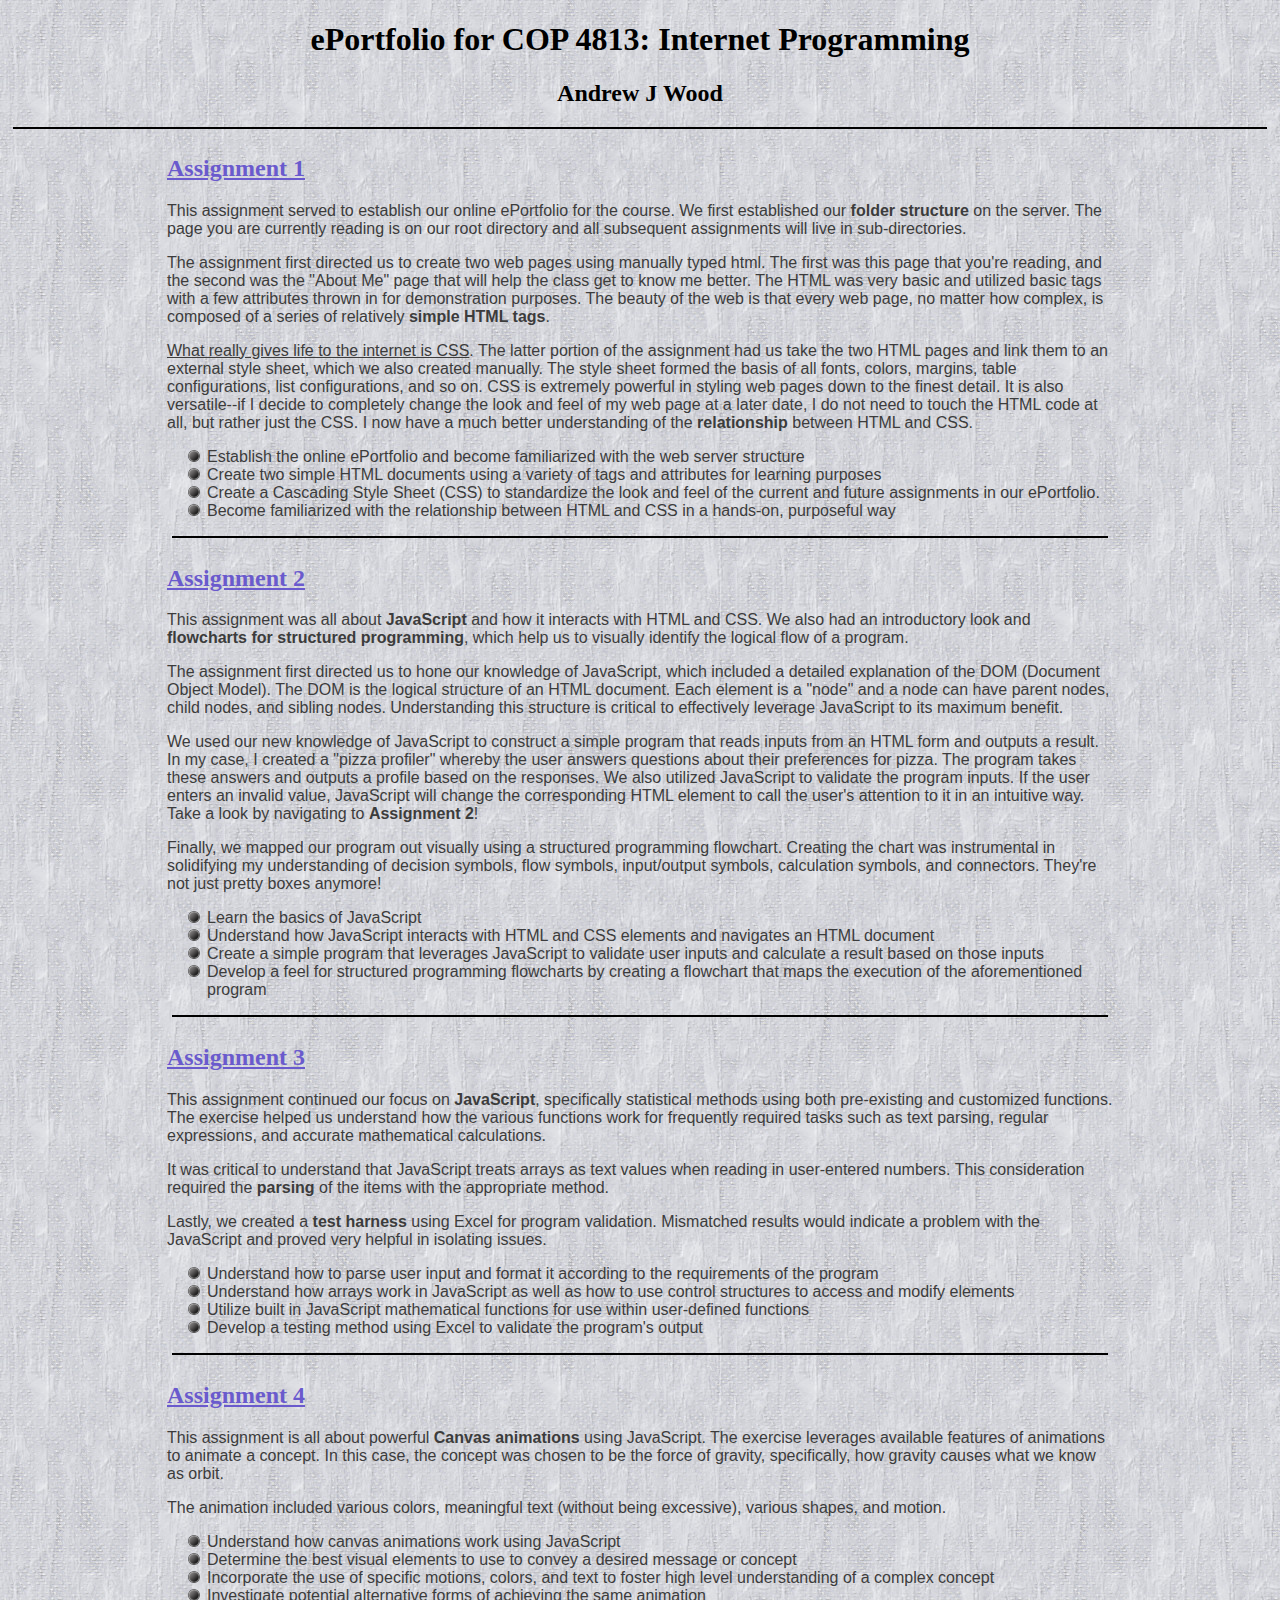
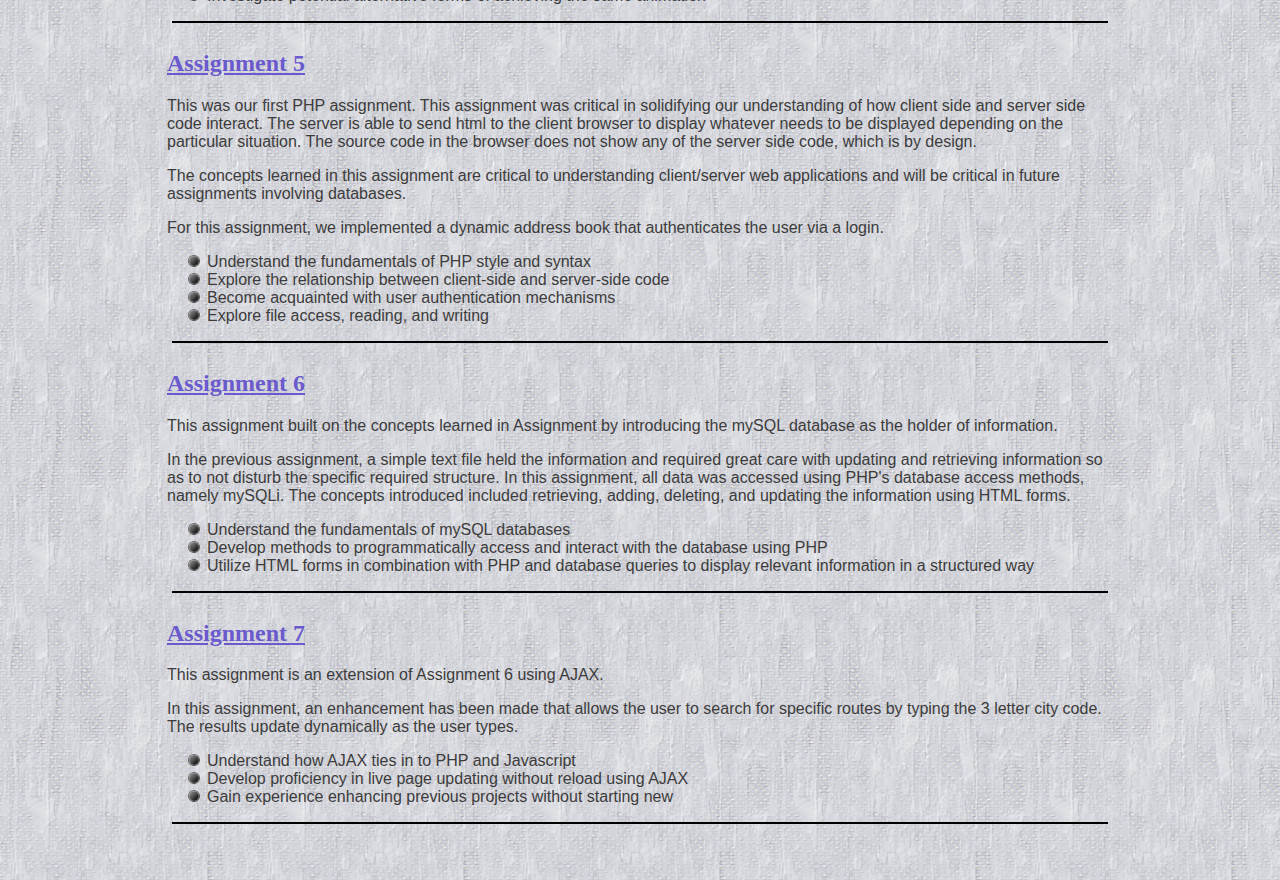
<file: index.html>
<!---
Andrew Wood's ePortfolio
COP4813 - Summer 2018
index.html
--->
<!DOCTYPE html PUBLIC "-//W3C//DTD XHTML 1.0 Transitional//EN"
"http://www.w3.org/TR/xhtml1/DTD/xhtml1-transitional.dtd">

<html xmlns="http://www.w3.org/1999/xhtml">
	<head>
		<title>COP 4813: Internet Programming</title>
		<meta name="viewport" content="width=device-width, initial-scale=1.0" /> 
		<meta charset="UTF-8" />
		<link rel="stylesheet" type="text/css" href="./style.css">
	</head>	

	<body>
		<h1 style="text-align:center">ePortfolio for COP 4813: Internet Programming</h1>
		<h2 style="text-align:center">Andrew J Wood</h2>
		<hr />
		<!-- Begin the table structure -->
		<!-- Each assignment entry lives in a 1x1 table entry -->
		<table style="margin:auto; width:75%; border: none">
			<tr>
				<td>
					<h2><a href="./assign1/index.html">Assignment 1</a></h2>
					<p>This assignment served to establish our online ePortfolio for the course.  
						We first established our <strong>folder structure</strong> on the server.  The page you are currently reading
						is on our root directory and all subsequent assignments will live in sub-directories.</p>
					<p>The assignment first directed us to create two web pages using manually typed html.  The first
					   was this page that you're reading, and the second was the "About Me" page that will help the class
					   get to know me better.  The HTML was very basic and utilized basic tags with a few attributes
					   thrown in for demonstration purposes.  The beauty of the web is that every web page, no matter how complex,
					   is composed of a series of relatively <strong>simple HTML tags</strong>.</p>
	 				<p><u>What really gives life to the internet is CSS</u>.  The latter portion of the assignment had us take the
	 				   two HTML pages and link them to an external style sheet, which we also created manually.  The style sheet formed the basis of all fonts,
	 				   colors, margins, table configurations, list configurations, and so on.  CSS is extremely powerful in styling
	 				   web pages down to the finest detail.  It is also versatile--if I decide to completely change the look
	 				   and feel of my web page at a later date, I do not need to touch the HTML code at all, but rather just the CSS.
	 				   I now have a much better understanding of the <strong>relationship</strong> between HTML and CSS.</p>
					<ul>
						<li>Establish the online ePortfolio and become familiarized with the web server structure</li>
						<li>Create two simple HTML documents using a variety of tags and attributes for learning purposes</li>
						<li>Create a Cascading Style Sheet (CSS) to standardize the look and feel of the current and future assignments in our ePortfolio. </li>
						<li>Become familiarized with the relationship between HTML and CSS in a hands-on, purposeful way</li>
					</ul>
					<hr/> <!-- Horizontal marker for next entry -->	
				</td>
			<tr>
			<tr>
				<td>
					<h2><a href="./assign2/index.html">Assignment 2</a></h2>
					<p>This assignment was all about <strong>JavaScript</strong> and how it interacts with HTML and CSS.  We also had an introductory look and <strong>flowcharts
						for structured programming</strong>, which help us to visually identify the logical flow of a program.</p>
					<p>The assignment first directed us to hone our knowledge of JavaScript, which included a detailed explanation of the DOM (Document Object Model).  The DOM is the 
						logical structure of an HTML document.  Each element is a "node" and a node can have parent nodes, child nodes, and sibling nodes.  Understanding this
						structure is critical to effectively leverage JavaScript to its maximum benefit.</p>
					<p>We used our new knowledge of JavaScript to construct a simple program that reads inputs from an HTML form and outputs a result.  In my case, I created a "pizza profiler"
					   whereby the user answers questions about their preferences for pizza.  The program takes these answers and outputs a profile based on the responses.  We also utilized JavaScript
					   to validate the program inputs. If the user enters an invalid value, JavaScript will change the corresponding HTML element to call the user's attention to it in an intuitive way.
					     Take a look by navigating to <strong>Assignment 2</strong>!</p>
					<p>Finally, we mapped our program out visually using a structured programming flowchart.  Creating the chart was instrumental in solidifying my understanding of
						decision symbols, flow symbols, input/output symbols, calculation symbols, and connectors.  They're not just pretty boxes anymore!</p>
					<ul>
						<li>Learn the basics of JavaScript</li>
						<li>Understand how JavaScript interacts with HTML and CSS elements and navigates an HTML document</li>
						<li>Create a simple program that leverages JavaScript to validate user inputs and calculate a result based on those inputs</li>
						<li>Develop a feel for structured programming flowcharts by creating a flowchart that maps the execution of the aforementioned program</li>
					</ul>
					<hr/> <!-- Horizontal marker for next entry -->			
				</td>
			</tr>
			<tr>
				<td>
					<h2><a href="./assign3/index.html">Assignment 3</a></h2>
					<p>This assignment continued our focus on <strong>JavaScript</strong>, specifically statistical methods using
					both pre-existing and customized functions.  The exercise helped us understand how the various functions work
					for frequently required tasks such as text parsing, regular expressions, and accurate mathematical calculations.</p>
					<p>It was critical to understand that JavaScript treats arrays as text values when reading in user-entered numbers.  This
					consideration required the <strong>parsing</strong> of the items with the appropriate method.</p>
					<p>Lastly, we created a <strong>test harness</strong> using Excel for program validation.  Mismatched results would indicate a
					 problem with the JavaScript and proved very helpful in isolating issues.</p>
					<ul>
						<li>Understand how to parse user input and format it according to the requirements of the program</li>
						<li>Understand how arrays work in JavaScript as well as how to use control structures to access and modify elements</li>
						<li>Utilize built in JavaScript mathematical functions for use within user-defined functions</li>
						<li>Develop a testing method using Excel to validate the program's output</li>
					</ul>
					<hr />
				</td>
			</tr>
			<tr>
				<td>
					<h2><a href="./assign4/index.html">Assignment 4</a></h2>
					<p>This assignment is all about powerful <strong>Canvas animations</strong> using JavaScript.  The exercise leverages available features of animations
					to animate a concept.  In this case, the concept was chosen to be the force of gravity, specifically, how gravity
					causes what we know as orbit.</p>
					<p>The animation included various colors, meaningful text (without being excessive), various shapes, and motion.</p>
					<ul>
						<li>Understand how canvas animations work using JavaScript</li>
						<li>Determine the best visual elements to use to convey a desired message or concept</li>
						<li>Incorporate the use of specific motions, colors, and text to foster high level understanding of a complex concept</li>
						<li>Investigate potential alternative forms of achieving the same animation</li>
					</ul>
					<hr />
				</td>
			</tr>
                        <tr>
				<td>
					<h2><a href="./assign5/index.php">Assignment 5</a></h2>
					<p>This was our first PHP assignment.  This assignment was critical in solidifying our understanding of how
                                        client side and server side code interact.  The server is able to send html to the client browser to display whatever
                                        needs to be displayed depending on the particular situation.  The source code in the browser does not show any of the
                                        server side code, which is by design.</p>
					<p>The concepts learned in this assignment are critical to understanding client/server web applications and will be critical
                                        in future assignments involving databases.</p>
                                        <p>For this assignment, we implemented a dynamic address book that authenticates the user via a login.
					<ul>
						<li>Understand the fundamentals of PHP style and syntax</li>
                                                <li>Explore the relationship between client-side and server-side code</li>
                                                <li>Become acquainted with user authentication mechanisms</li>
                                                <li>Explore file access, reading, and writing</li>
					</ul>
					<hr />
				</td>
			</tr>
                        <tr>
				<td>
					<h2><a href="./assign6/index.php">Assignment 6</a></h2>
					<p>This assignment built on the concepts learned in Assignment by introducing the mySQL database as
                                        the holder of information.</p>
                                        <p>In the previous assignment, a simple text file held the information and required
                                        great care with updating and retrieving information so as to not disturb the specific required structure.
                                        In this assignment, all data was accessed using PHP's database access methods, namely mySQLi.  The concepts
                                        introduced included retrieving, adding, deleting, and updating the information using HTML forms.</p>
					<ul>
						<li>Understand the fundamentals of mySQL databases</li>
                                                <li>Develop  methods to programmatically access and interact with the database using PHP</li>
                                                <li>Utilize HTML forms in combination with PHP and database queries to display relevant information in a
                                                structured way</li>
					</ul>
					<hr />
				</td>
			</tr>
                        <tr>
				<td>
					<h2><a href="./assign7/index.php">Assignment 7</a></h2>
					<p>This assignment is an extension of Assignment 6 using AJAX.</p>
                                        <p>In this assignment, an enhancement has been made that allows the user to search for specific routes
                                        by typing the 3 letter city code.  The results update dynamically as the user types.</p>
					<ul>
						<li>Understand how AJAX ties in to PHP and Javascript</li>
                                                <li>Develop proficiency in live page updating without reload using AJAX</li>
                                                <li>Gain experience enhancing previous projects without starting new</li>
					</ul>
					<hr />
				</td>
			</tr>
                            
		</table>	
	</body>
</html>
</file>
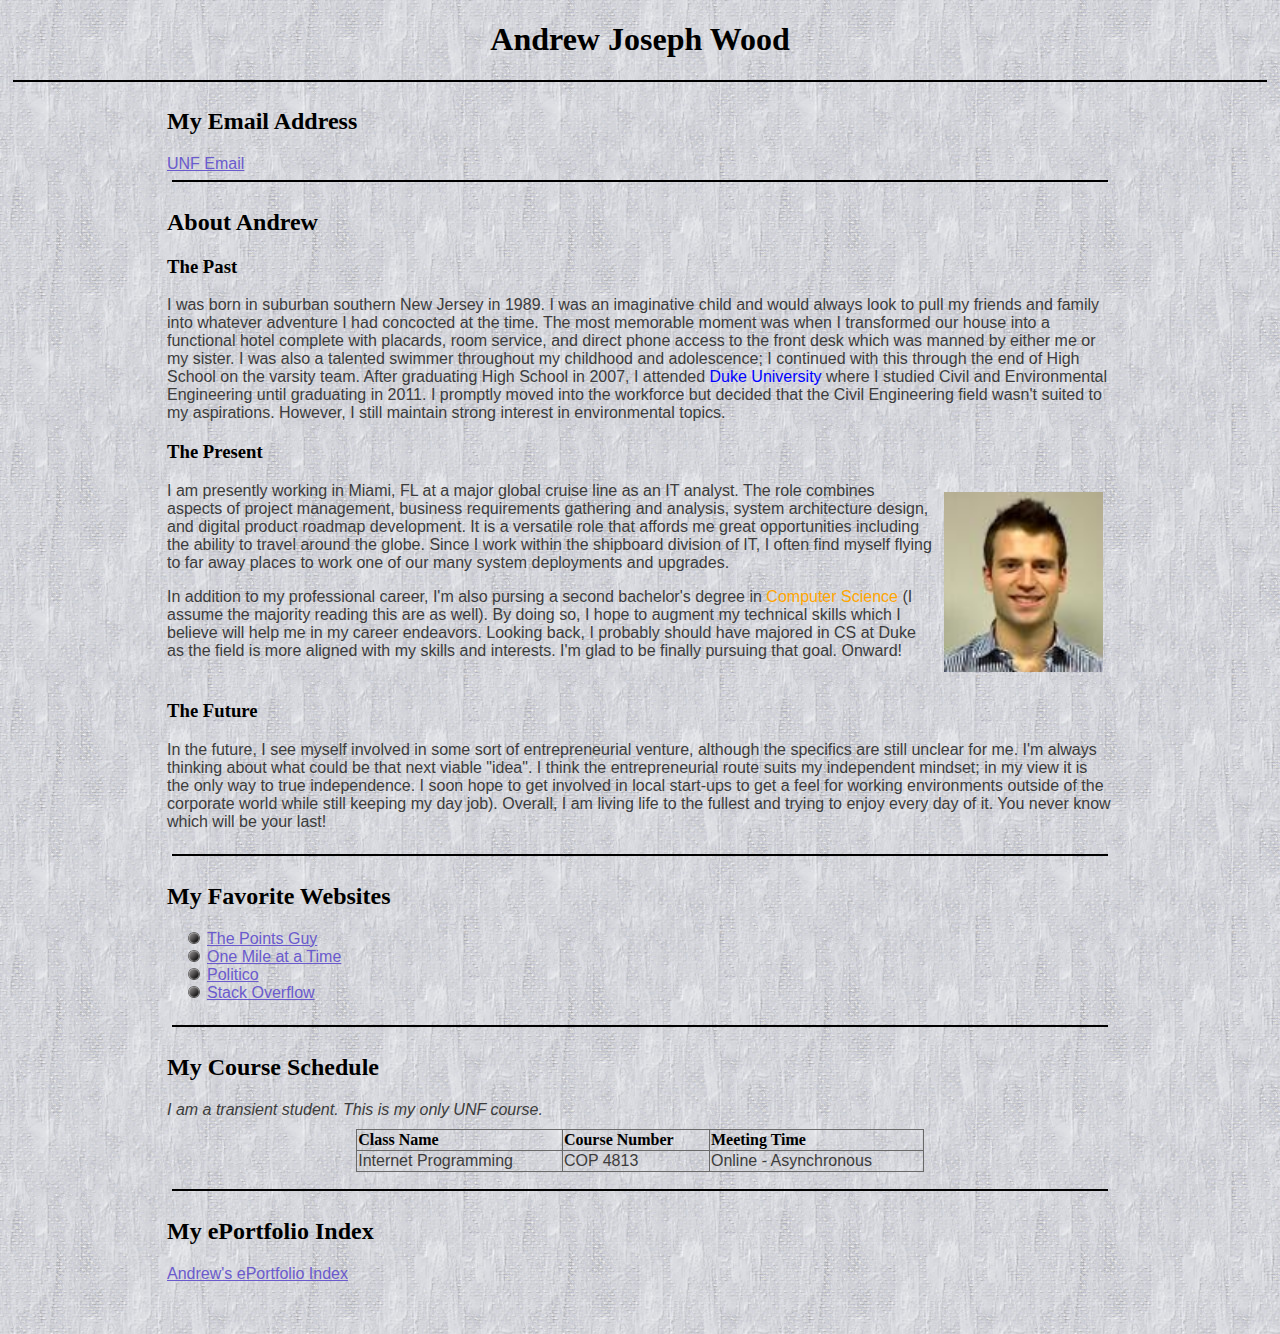
<file: assign1/index.html>
<!---
Andrew Wood's ePortfolio
COP4813 - Summer 2018
aboutme.html
--->
<!DOCTYPE html PUBLIC "-//W3C//DTD XHTML 1.0 Transitional//EN"
"http://www.w3.org/TR/xhtml1/DTD/xhtml1-transitional.dtd">

<html xmlns="http://www.w3.org/1999/xhtml">
	<head>
		<title>About Me</title>
		<meta charset="UTF-8" />
		<meta name="viewport" content="width=device-width, initial-scale=1.0" /> 
		<link rel="stylesheet" type="text/css" href="../style.css">
	</head>	

	<body>
		<h1 style="text-align:center">Andrew Joseph Wood</h1>
		<hr />
		<!-- Begin the table structure -->
		<!-- Each section lives in a separate table entry -->
		<table style="margin:auto; width:75%;">
			<tr>
				<td>
					<h2>My Email Address</h3>
					<a href="mailto:n01418213@ospreys.unf.edu" target="_blank">UNF Email</a>
				</td>
			<tr>
			<tr>
				<td>
					<hr/> <!-- Horizontal marker for next entry -->
				</td>
			</tr>
			<!-- Section Break -->
			<tr>
				<td>
					<h2>About Andrew</h2>
					<h3>The Past</h3>
					<p>I was born in suburban southern New Jersey in 1989.  I was an imaginative child
					and would always look to pull my friends and family into whatever adventure I had concocted at the time.  The most memorable moment was when I transformed our house 
					into a functional hotel complete with placards, room service, and direct phone access to the
					front desk which was manned by either me or my sister.  I was also a talented swimmer throughout
					my childhood and adolescence; I continued with this through the end of High School on the varsity team.  After
					graduating High School in 2007, I attended <font color="blue">Duke University</font> where I studied Civil and Environmental
					Engineering until graduating in 2011.  I promptly moved into the workforce but decided that the Civil
					Engineering field wasn't suited to my aspirations.  However, I still maintain strong interest in environmental
					topics.
					</p>
					<div class="clearfix">
					<h3>The Present</h3>
					<p><img src="./Andrew.png" alt="Andrew Wood" 
						style="float:right; height:180px;width:auto;margin:10px">
					I am presently working in Miami, FL at a major global cruise line as an IT analyst.  The role combines
					aspects of project management, business requirements gathering and analysis, system architecture design,
					and digital product roadmap development.  It is a versatile role that affords me great opportunities including
					the ability to travel around the globe.  Since I work within the shipboard division of IT, I often find myself
					flying to far away places to work one of our many system deployments and upgrades.</p>
					<p>In addition to my professional career, I'm also pursing a second bachelor's degree in <font color="orange">Computer Science</font> (I assume the majority reading this are as well).  By doing 
					so, I hope to augment my technical skills which I believe will help me in my career endeavors.  Looking back,
					I probably should have majored in CS at Duke as the field is more aligned with my skills and interests.  I'm glad
					to be finally pursuing that goal.  Onward!</p>
					</div>
					<h3>The Future</h3>
					<p>In the future, I see myself involved in some sort of entrepreneurial venture, although the specifics are still
					unclear for me.  I'm always thinking about what could be that next viable "idea".  I think the entrepreneurial route suits my independent mindset;
					in my view it is the only way to true independence.  I soon hope to get involved in local start-ups to get a feel for working environments outside of the corporate world
					while still keeping my day job). Overall, I  am living life to the fullest and trying to enjoy every day of it.  You
					never know which will be your last! </p>
				</td>
			<tr>
			<tr>
				<td>
					<hr/> <!-- Horizontal marker for next entry -->
				</td>
			</tr>
			<!-- Section Break -->
			<tr>
				<td>
					<h2>My Favorite Websites</h2>
					<ul>
						<li><a href="https://thepointsguy.com" target="_blank">The Points Guy</a></li>
						<li><a href="https://onemileatatime.boardingarea.com" target="_blank">One Mile at a Time</a></li>
						<li><a href="https://www.politico.com" target="_blank""</a>Politico</a></li>
						<li><a href="https://stackoverflow.com" target="_blank"</a>Stack Overflow</li>
					</ul>
				</td>
			</tr>
			<tr>
				<td>
					<hr/> <!-- Horizontal marker for next entry -->
				</td>
			</tr>
			<!-- Section Break -->
			<tr>
				<td>
					<h2>My Course Schedule</h2>
					<em>I am a transient student.  This is my only UNF course.</em>
					<table class="schedule">
						<tr>
							<th>Class Name</th>
							<th>Course Number</th>
							<th>Meeting Time</th>
						</tr>
						<tr>
							<td>Internet Programming</td>
							<td>COP 4813</td>
							<td>Online - Asynchronous<t/d>
						</tr>
					</table>	
				</td>
			</tr>
			<tr>
				<td>
					<hr/> <!-- Horizontal marker for next entry -->
				</td>
			</tr>
			<!-- Section Break -->
			<tr>
				<td>
					<h2>My ePortfolio Index</h2>
					<a href="../index.html">Andrew's ePortfolio Index</a>
				</td>
			</tr>
		</table>
	</body>
</html>
</file>
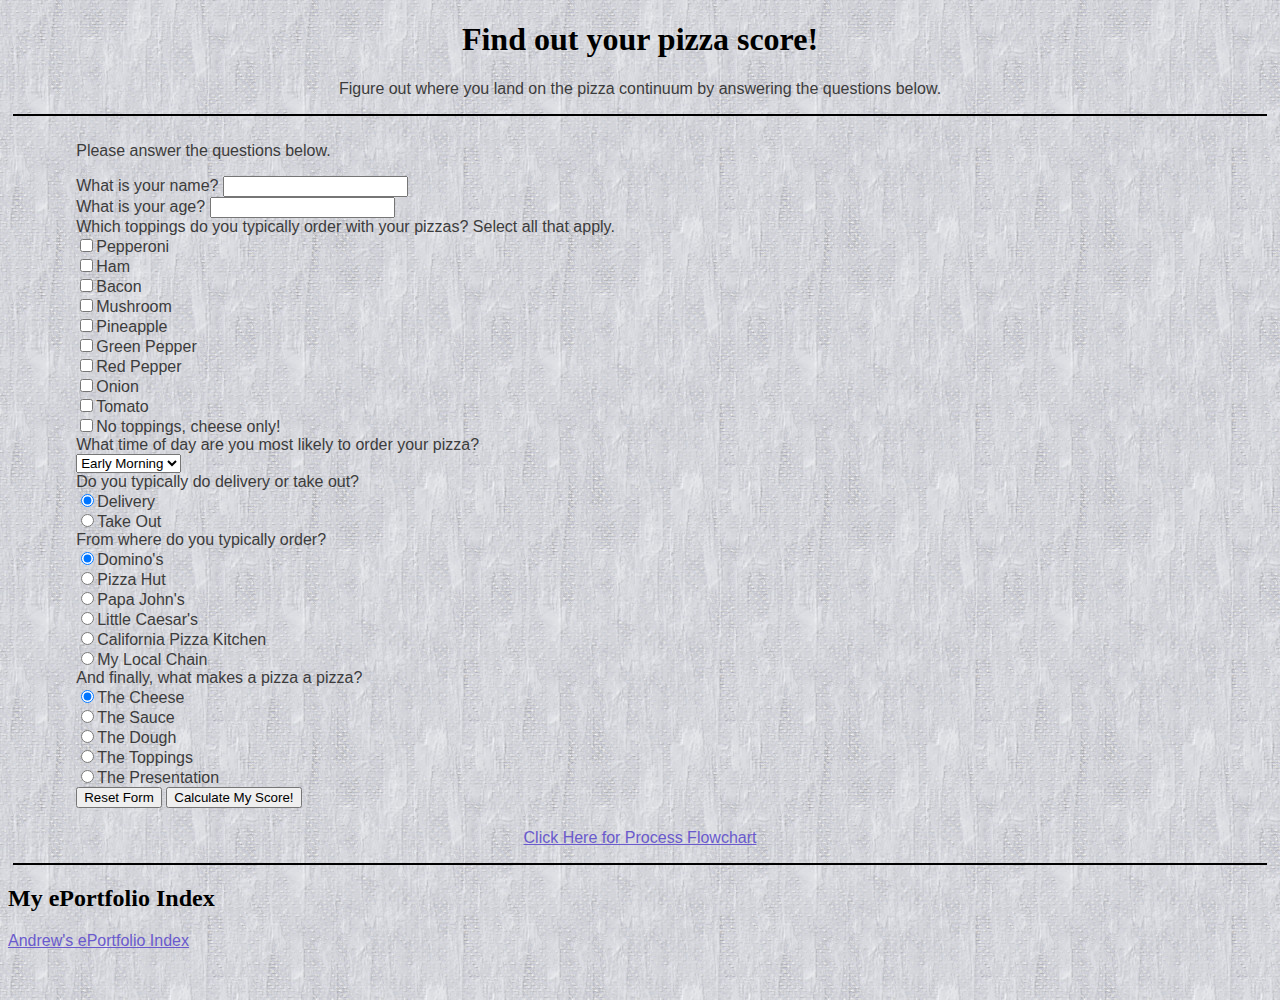
<file: assign2/index.html>
<!---
Andrew Wood's ePortfolio
COP4813 - Summer 2018
index.html - Forms and Things

This form program asks the user a series of demographic and

--->
<!DOCTYPE html PUBLIC "-//W3C//DTD XHTML 1.0 Transitional//EN"
"http://www.w3.org/TR/xhtml1/DTD/xhtml1-transitional.dtd">

<html xmlns="http://www.w3.org/1999/xhtml">
	<head>
		<title>Form Validation Program</title>
		<meta charset="UTF-8" />
		<meta name="viewport" content="width=device-width, initial-scale=1.0" /> 
		<link rel="stylesheet" type="text/css" href="../style.css">
	</head>
	
	<script>
	
		var nameIssue = 0;
		var ageIssue = 0;
		var toppingIssue = 0;
	
		function checkName() {
			var alphaExp = /^[a-z A-Z]+$/;
			if (!(document.getElementById("userName").value.match(alphaExp)))
			{
				document.getElementById("nameError").style.display = "block";
				nameIssue = 1;
			}
			else
			{
				nameIssue = 0;
				document.getElementById("nameError").style.display = "none";
			}
		}
		
		
		function checkAge() {
				var numExp = /^[0-9]+$/;
				var ageValue = document.getElementById("userAge").value;
				if (!(ageValue.match(numExp)) || (ageValue < 0))
				{
					document.getElementById("ageError").style.display = "block";
					ageIssue = 1;
		
				}
				else
				{
					ageIssue = 0;
					document.getElementById("ageError").style.display = "none";
				}
			}
			
		function validateToppings() {
				//creates nodeList object of all the topping checkboxes
				var checkBoxes = document.querySelectorAll("input[name^=topping]");
				var toppingSelected = false;
				
				//loop through the checkBoxes, set bool value to true if anything is checked
				//Note - this excludes the last one
				for (i = 0; i < (checkBoxes.length - 1); i++)
				{
					if (checkBoxes[i].checked)
					{
						toppingSelected = true;
					}
						
				}
				//if nothing at all is checked - this is used for the final submit
				if (!toppingSelected && !(checkBoxes[checkBoxes.length - 1].checked))
				{
					toppingIssue = 1;
					document.getElementById("emptyToppingsError").style.display = "block";
				}
				else
				{
					document.getElementById("emptyToppingsError").style.display = "none";
					toppingIssue = 0;
				}
				
				
				//if both the toppings are selected and also the no topping is selected
				if (toppingSelected && checkBoxes[checkBoxes.length - 1].checked)
				{
					toppingIssue = 1;
					document.getElementById("toppingsError").style.display = "block";
				}
				else
				{
					toppingIssue = 0;
					document.getElementById("toppingsError").style.display = "none";
				}
			
			}
				
		function finalCheck() {
		
			//run through to do final checks
			checkName();
			checkAge();
			validateToppings();
	
			//alert("Name " + nameIssue);
			//alert("Age " + ageIssue);
			//alert("Topping " + toppingIssue);
			
			if (!(nameIssue || ageIssue || toppingIssue))
			{
				calcResult();	
			}
			else
			{
				removeResult();
			}
			
			document.body.scrollTop = 0;
   			document.documentElement.scrollTop = 0;
		}
		
		//removes appended child nodes and hides the div
		function removeResult()
		{
			var doc = document.getElementById("resultArea");
			doc.style.display = "none";
		}
		
		function resetActions()
		{
			removeResult();
			removeErrors();
			document.body.scrollTop = 0;
   			document.documentElement.scrollTop = 0;
		}
		
		function removeErrors()
		{
			var errorMsgs = document.getElementsByClassName("error");
			for (var i = 0; i < errorMsgs.length; i++)
			{
				errorMsgs[i].style.display = "none";
			}
		
		}
		
		//the algorithm used to calculate the pizza score
		function calcResult()
		{
			
			//stores the total result
			var result = 0;
			
			//start with age
			var age = document.getElementById("userAge").value;
			
			var ageUpLift = 0;
				
			if (age < 10) {
				ageUpLift = 5;
			}
			else if (age < 20) {
				ageUpLift = 15;
			}
			else if (age < 40) {
				ageUpLift = 10;
			}
			else {
				ageUpLift = 5;
			}
			
			//alert(ageUpLift);
			result += ageUpLift;
			
			//for debugging only
			//alert("Age uplift is " + ageUpLift + " and running total is " + result);
			
			//Moving to toppings
			var checkBoxes = document.querySelectorAll("input[name^=topping]");
			var toppingUpLift = 0;
			//do a series of if statements to add when necessary
			if (checkBoxes[0].checked) //if pepperoni is checked
			{
				toppingUpLift += 10;
			}
			if (checkBoxes[1].checked) //if ham is checked
			{
				toppingUpLift += 20;
			}
			if (checkBoxes[2].checked) //if bacon is checked
			{
				toppingUpLift += 10;
			}
			if (checkBoxes[3].checked) //if Mushroom is checked
			{
				toppingUpLift += 5;
			}
			if (checkBoxes[4].checked) //if pineapple is checked
			{
				toppingUpLift += 30;
			}
			if (checkBoxes[5].checked) //if green pepper is checked
			{
				toppingUpLift += 5;
			}
			if (checkBoxes[6].checked) //if red pepper is checked
			{
				toppingUpLift += 5;
			}
			if (checkBoxes[7].checked) //if onion is checked
			{
				toppingUpLift += 10;
			}
			if (checkBoxes[8].checked) //if tomato is checked
			{
				toppingUpLift += 5;
			}
			if (checkBoxes[9].checked) //if cheeseOnly is checked
			{
				toppingUpLift = 0;
			}
			
			//alert(toppingUpLift);
			result += toppingUpLift;
			//alert(result);
			
			//now, do the time of day attribute
			var timeOfDay = document.getElementById("orderTime").value;
			var timeUplift = 0;
			switch (timeOfDay)
			{
				case "earlyMorning":
					timeUplift = 50;
					break;
				case "lateMorning":
					timeUplift = 40;
					break;
				case "midDay":
					timeUplift = 10;
					break;
				case "earlyEvening":
					timeUplift = 10;
					break;
				case "evening":
					timeUplift = 0;
					break;
				case "lateNight":
					timeUplift = 20;
					break;
				default:
					alert("something is wrong!");
					break;
			}
			
			//alert(timeUplift);
			
			result += timeUplift;
			//alert(result);
			
			//now, do the delivery vs takeout
			var aquireMethodRadios = document.getElementsByName("DeliveryOption");
			var aquireMethodResult = "";
			var aquireMethodUplift = 0;
			for (var i = 0; i < aquireMethodRadios.length; i++)
			{
				if (aquireMethodRadios[i].checked)
				{
					aquireMethodResult = aquireMethodRadios[i].value;
				}
			}
			
			//alert(aquireMethodResult);
			switch (aquireMethodResult)
			{
				case "delivery":
					aquireMethodUplift = 5;
					break;
				case "takeout":
					aquireMethodUplift = 15;
					break;
				default:
					alert("something is wrong!");
					break;
			}
			
			//alert(aquireMethodUplift);
			result += aquireMethodUplift;
			//alert(result);
			
			
			//now do delivery chain
			var chainRadios = document.getElementsByName("LocaleOption");
			var chainResult = "";
			var chainUplift = 0;
			for (var i = 0; i < chainRadios.length; i++)
			{
				if (chainRadios[i].checked)
				{
					chainResult = chainRadios[i].value;
				}
			}
			
			switch (chainResult)
			{
				case "dominos":
					chainUplift = 5;
					break;
				case "pizzaHut":
					chainUplift = 10;
					break;
				case "papaJohns":
					chainUplift = 15;
					break;
				case "littleCaesars":
					chainUplift = 15;
					break;
				case "CPK":
					chainUplift = 25;
					break;
				case "localChain":
					chainUplift = 40;
					break;
				default:
					alert("something is wrong!");
					break;
			}
			
			//alert(chainUplift);
			result += chainUplift;
			//alert(result);
			
			
			//now do pizza essence
			var essenceRadios = document.getElementsByName("pizzaKey");
			var essenceResult = "";
			var essenceUplift = 0;
			for (var i = 0; i < essenceRadios.length; i++)
			{
				if (essenceRadios[i].checked)
				{
					essenceResult = essenceRadios[i].value;
				}
			}
			
			switch (essenceResult)
			{
				case "cheese":
					essenceUplift = 30;
					break;
				case "sauce":
					essenceUplift = 10;
					break;
				case "dough":
					essenceUplift = 40;
					break;
				case "toppings":
					essenceUplift = 50;
					break;
				case "presentation":
					essenceUplift = 70;
					break;
				default:
					alert("something is wrong!");
					break;
			}
			
			//alert(essenceUplift);
			result += essenceUplift;
			//alert(result);
			var userProfile = "";
			var descriptionText = "";
			
			//determine profile
			if (result <= 100)
			{
				userProfile = "Conventional";
				descriptionText = "You're pretty vanilla when it comes to pizza.  You don't like to experiment too much, and you" 
					+ " fit a standard mold for pizza orderers everywhere.";
			}
			else if (result <= 200)
			{
				userProfile = "Experimental";
				descriptionText = "You like to get a bit edgy with your pizza.  From the toppings you choose to the time you find"
					+ " yourself munching on it, you stand out from the crowd."
			}
			else
			{
				userProfile = "Audacious";
				descriptionText = "You are the Elon Musk of pizzas.  Nothing about your habits is anywhere remotely near normal.  You soon"
					+ " may find yourself creating the next generation of cheesy goodness."
			}				
			
			
			var name = document.getElementById("userName").value;
			document.getElementById("resultArea").style.display = "block";
			var headingLine = document.getElementById("resultGreeting");
			headingLine.innerHTML = name + ", your pizza profile is:";
			var profile = document.getElementById("resultProfile");
			profile.innerHTML = userProfile;
			var description = document.getElementById("profileDescription");
			description.innerHTML = descriptionText;
		}
	
	</script>
	
	<body>
		<h1 style="text-align:center">Find out your pizza score!</h1>
		<p style="text-align:center">Figure out where you land on the pizza continuum by answering the questions below.</p>
		<hr />
		<div class="clearfix">
			<div class="centerDiv"> 
				<div class="col1">
					<p>Please answer the questions below.</p>
					<form id="userInfo">
						What is your name?
						<input id ="userName" name="userName" type="text" onchange="checkName()">
						<br />
						<div id="nameError" class="error" style="display:none">Please enter a valid name.<br /></div>
						What is your age?
						<!-- Will be validated to ensure it is a number -->
						<input id="userAge" name="userAge" type="text" onchange="checkAge()">
						<br />
						<div id="ageError" class="error" style="display:none">Please enter a valid age.<br /></div>
						<!-- Will be validated to ensure standard is met -->
						Which toppings do you typically order with your pizzas? Select all that apply.<br />
						<input type="checkbox" name="topping1" value="Pepperoni" onchange="validateToppings()">Pepperoni<br />
						<input type="checkbox" name="topping2" value="Ham" onchange="validateToppings()">Ham<br />
						<input type="checkbox" name="topping3" value="Bacon" onchange="validateToppings()">Bacon<br />
						<input type="checkbox" name="topping3" value="Mushroom" onchange="validateToppings()">Mushroom<br />
						<input type="checkbox" name="topping3" value="Pineapple" onchange="validateToppings()">Pineapple<br />
						<input type="checkbox" name="topping4" value="Green Pepper" onchange="validateToppings()">Green Pepper<br />
						<input type="checkbox" name="topping5" value="Red Pepper" onchange="validateToppings()">Red Pepper<br />
						<input type="checkbox" name="topping6" value="Onion" onchange="validateToppings()">Onion<br />
						<input type="checkbox" name="topping7" value="Tomato" onchange="validateToppings()">Tomato<br />
						<input type="checkbox" name="toppingControl" value="none" onchange="validateToppings()">No toppings, cheese only!<br />
						<div id="toppingsError" class="error" style="display:none">You cannot have other values checked while 
							"no toppings" is checked!<br /></div>
						<div id="emptyToppingsError" class="error" style="display:none">You must make a selection.<br /></div>
						What time of day are you most likely to order your pizza? <br />
						<select id ="orderTime" name="orderTime">
    						<option value="earlyMorning">Early Morning</option>
						    <option value="lateMorning">Late Morning</option>
    						<option value="midDay">Mid Day</option>
   							<option value="earlyEvening">Early Evening</option>
   							<option value="evening">Evening</option>
   							<option value="lateNight">Late Night</option>
						</select> <br />
						Do you typically do delivery or take out? <br />
	 					<input type="radio" name="DeliveryOption" value="delivery" checked>Delivery<br />
  						<input type="radio" name="DeliveryOption" value="takeout">Take Out<br />
  						From where do you typically order? <br />
  						<input type="radio" name="LocaleOption" value="dominos" checked>Domino's<br />  						
  						<input type="radio" name="LocaleOption" value="pizzaHut">Pizza Hut<br />
  						<input type="radio" name="LocaleOption" value="papaJohns">Papa John's<br />
  						<input type="radio" name="LocaleOption" value="littleCaesars">Little Caesar's<br />
  						<input type="radio" name="LocaleOption" value="CPK">California Pizza Kitchen<br />
  						<input type="radio" name="LocaleOption" value="localChain">My Local Chain<br />						
						And finally, what makes a pizza a pizza? <br />
						<input type="radio" name="pizzaKey" value="cheese" checked>The Cheese<br />
						<input type="radio" name="pizzaKey" value="sauce">The Sauce<br />
						<input type="radio" name="pizzaKey" value="dough">The Dough<br />
						<input type="radio" name="pizzaKey" value="toppings">The Toppings<br />
						<input type="radio" name="pizzaKey" value="presentation">The Presentation<br />
						<button type="reset" value="reset" onclick="resetActions()">Reset Form</button>
						<button type="button" value="calculateScore" onclick="finalCheck()">Calculate My Score!</button>
					</form>
				</div>
				<div class="col2" id="resultArea" style="display:none">
					<h2 id="resultGreeting"></h2>
					<h3 id="resultProfile"></h3>
					<p id="profileDescription"></p>
				</div>
			
			</div> <!-- center div -->
			
		</div> <!-- clearfix -->
		<div class="bottomPart">
		<p><a href="./PizzaFlowProcess.png">Click Here for Process Flowchart</a></p>
		</div>
		<hr />
		<h2>My ePortfolio Index</h2>
		<p><a href="../index.html">Andrew's ePortfolio Index</a></p>
		
	</body>
</html>
</file>
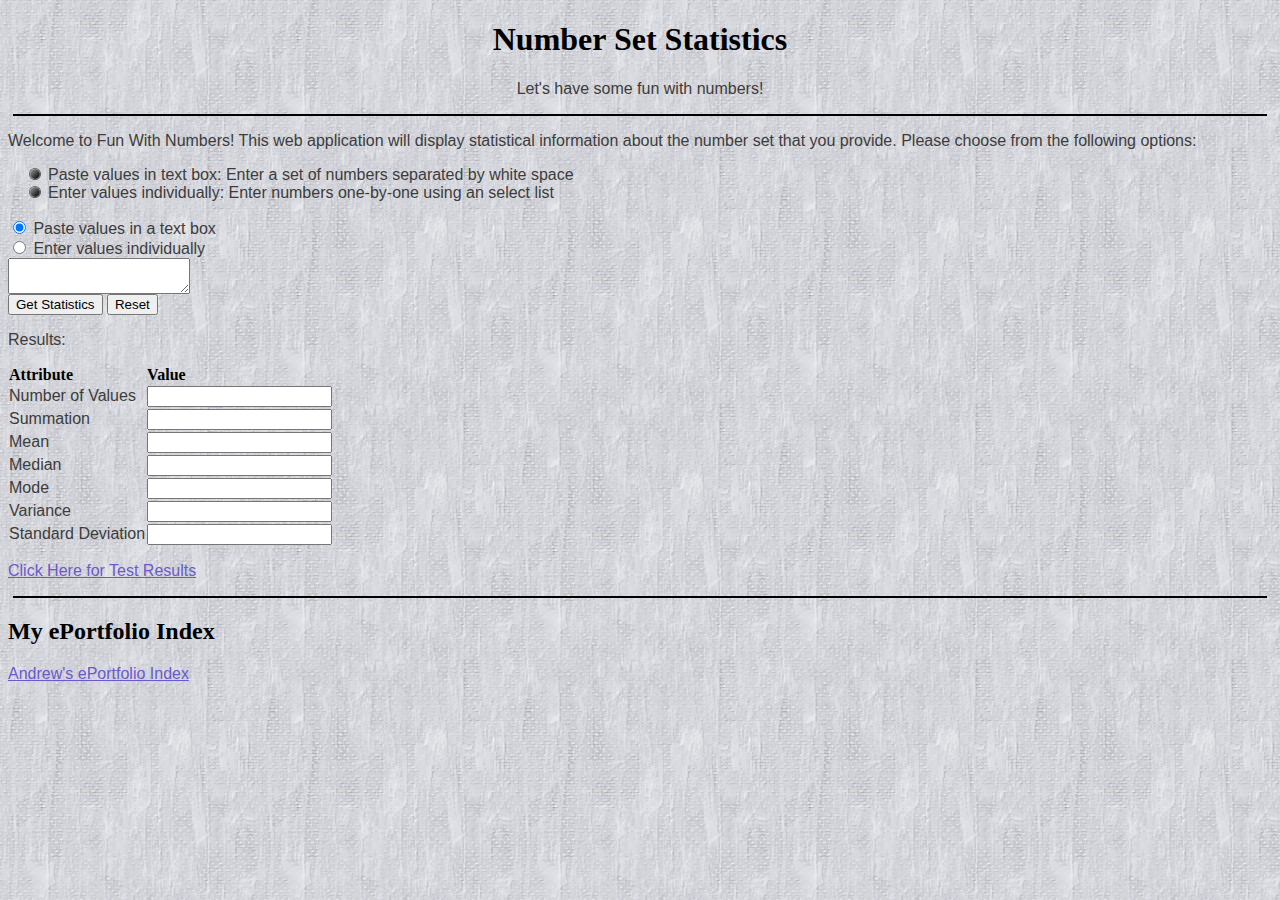
<file: assign3/index.html>
<!---
Andrew Wood's ePortfolio
COP4813 - Summer 2018
index.html - Data Processing - Assignment 3
--->

<!DOCTYPE html PUBLIC "-//W3C//DTD XHTML 1.0 Transitional//EN"
"http://www.w3.org/TR/xhtml1/DTD/xhtml1-transitional.dtd">

<html xmlns="http://www.w3.org/1999/xhtml">
	<head>
		<title>Form Validation Program</title>
		<meta charset="UTF-8" />
		<meta name="viewport" content="width=device-width, initial-scale=1.0" /> 
		<link rel="stylesheet" type="text/css" href="../style.css">
		<script src="./arrayMethods.js"></script>
	</head>
	
	<body class="clearfix" onload="resetRadios();">
		
	<!--This program is going to assume that the user will enter a set of numbers separated
		by whitespace -->
		<h1 style="text-align:center">Number Set Statistics</h1>
		<p style="text-align:center">Let's have some fun with numbers!</p>
		<hr />
		<p>Welcome to Fun With Numbers!  This web application will display statistical information about the number set that you
		provide. Please choose from the following options:</p>
		<ul>
			<li class="numOptions">Paste values in text box: Enter a set of numbers separated by white space</li>
			<li class="numOptions">Enter values individually: Enter numbers one-by-one using an select list</li>
		</ul>
		<form id="selectMethod">
			<input type="radio" name="option" value="Paste values in a text box" onclick="setList()" checked>
			Paste values in a text box<br />
			<input type="radio" name="option" value="Enter values individually" onclick="setIndividual()">
			Enter values individually<br />	
		</form>

		<form class="textInput" id="textInputForm">
			<textarea id="textBoxData"></textarea><br />
			<button  type="button" id="buttonTextInput" onclick="getStats(this.id);">Get Statistics</button>
			<button  type="reset">Reset</button><br />
		</form>
		<form class="individualInput" style="display:none;">
			<span>Input:</span><input type="text" id="inputBox" autocomplete="off"></input><br />
			<button type="button" onclick="addNumber()">Add Number</button><br />
			<button type="button" onclick="removeNumber()">Remove Number</button><br />
			<select id="inputSelector" size="5" style="width:100px"></select><br />
			<button type ="button" id="buttonListInput" onclick="getStats(this.id);">Get Statistics</button>
			<button type="reset" onclick="optionListReset()">Reset</button>
		</form>
		
		<p>Results:</p>
		<table class="statsTable">
			<tr>
				<th>Attribute</th>
				<th>Value</th>
			</tr>
			<tr>
				<td>Number of Values</td>
				<td><input type="text" id="numValues"></td>
			</tr>
			<tr>
				<td>Summation</td>
				<td><input type="text" id="sum"></td>
			</tr>
			<tr>
				<td>Mean</td>
				<td><input type="text" id="mean"></td>
			</tr>
			<tr>
				<td>Median</td>
				<td><input type="text" id="median"></td>
			</tr>
			<tr>
				<td>Mode</td>
				<td><input type="text" id="mode"></td>
			</tr>
			<tr>
				<td>Variance</td>
				<td><input type="text" id="variance"></td>
			</tr>
			<tr>
				<td>Standard Deviation</td>
				<td><input type="text" id="stddev"></td>
			</tr>
		</table>
		
		<p>
			<a href="./testResults.html">Click Here for Test Results</a>					
		</p>
		<hr />
		<h2>My ePortfolio Index</h2>
		<p><a href="../index.html">Andrew's ePortfolio Index</a></p>
				
	</body>
</html>
</file>
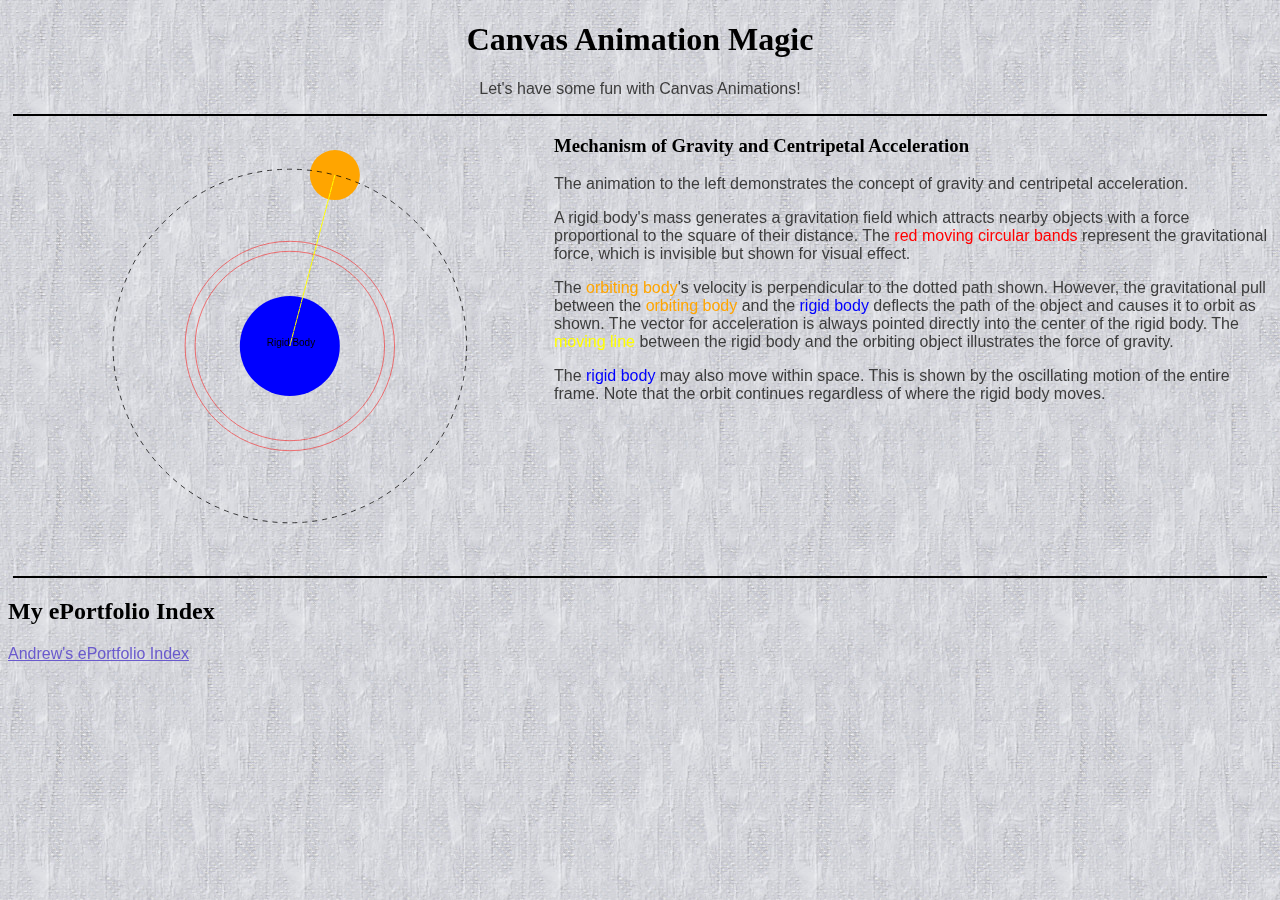
<file: assign4/index.html>
<!---
Andrew Wood's ePortfolio
COP4813 - Summer 2018
index.html - Animations - Assignment 4
--->

<!DOCTYPE html PUBLIC "-//W3C//DTD XHTML 1.0 Transitional//EN"
"http://www.w3.org/TR/xhtml1/DTD/xhtml1-transitional.dtd">

<html xmlns="http://www.w3.org/1999/xhtml">
	<head>
		<title>CSS Animations</title>
		<meta charset="UTF-8" />
		<meta name="viewport" content="width=device-width, initial-scale=1.0" /> 
		<link rel="stylesheet" type="text/css" href="../style.css">
		<style>
			canvas {
    			border: none;
    			margin: auto;
			}
			
			div#container {
				width: 450px;
				height: 450px;
				margin-left: 3em;
				margin-right: 3em;
				float: left;
			}
			
			.red {
				color:red;
			}
			
			.orange {
				color:orange;
			}
			
			.blue {
				color: blue;
			}
			
			.yellow {
				color:yellow;
			}
		</style>
	</head>
	
	<body class="clearfix">
		
		<h1 style="text-align:center">Canvas Animation Magic</h1>
		<p style="text-align:center">Let's have some fun with Canvas Animations!</p>
		<hr />
		
		<div id="container" class="clearfix">
    		<canvas id="myCanvas" width="450px" height="450px"></canvas>
		</div>
		<div id="description" class="clearfix">
		
		<h3>Mechanism of Gravity and Centripetal Acceleration</h3>
		<p>The animation to the left demonstrates the concept of gravity and centripetal acceleration.</p>
		<p>A rigid body's mass generates a gravitation field which attracts nearby objects with a force proportional to the
		square of their distance.  The <span class="red">red moving circular bands</span> represent the gravitational force, which
		is invisible but shown for visual effect.</p>
		
		<p>The <span class="orange">orbiting body</span>'s velocity is perpendicular to the dotted path shown.  However, the gravitational
		pull between the <span class="orange">orbiting body</span> and the <span class="blue">rigid body</span> deflects the path of the
		object and causes it to orbit as shown.  The vector for acceleration is always pointed directly into the center of the rigid body.
		The <span class="yellow">moving line</span> between the rigid body and the orbiting object illustrates the force of gravity.
		</p>
		
		<p>The <span class="blue">rigid body</span> may also move within space.  This is shown by the oscillating motion of the entire frame.
		Note that the orbit continues regardless of where the rigid body moves.</p>		
		</div>
		
		<script>
			var mainCanvas = document.querySelector("#myCanvas");
			var mainContext = mainCanvas.getContext("2d");
			
			var canvasWidth = mainCanvas.width;
			var canvasHeight = mainCanvas.height;
			
			var requestAnimationFrame = window.requestAnimationFrame || 
                            window.mozRequestAnimationFrame || 
                            window.webkitRequestAnimationFrame || 
                            window.msRequestAnimationFrame;
                            
            //global variables to control animations
            var gravityChanger = 0;
            var angle = 0;
            var radiusMain = 176.8;
            var framesPerSecond = 20;
            
            var centerX = 225;
            var centerY = 225;
 
 			//The setTimeout routine slows down the animation
			function drawGravityObject() {
										
				//clear the rectangle		
				mainContext.clearRect(0, 0, canvasWidth, canvasHeight);

				// draw the center gravity object
				mainContext.beginPath();
				var radius = 50;
				mainContext.arc(centerX, centerY, radius, 0, Math.PI * 2, false);
				mainContext.closePath();
				// Color the central object gray
				mainContext.fillStyle = "blue";
				mainContext.fill();
				mainContext.fillStyle = "black";
				mainContext.font = "10px Arial";
				mainContext.fillText("Rigid Body",centerX-23,centerY);
	
				//draw the revolving gravity object
				mainContext.beginPath();
				var radiusTwo = 25;
				var xCoord = getCoordinates(angle,radiusMain)[0];
				var yCoord = getCoordinates(angle,radiusMain)[1];
				mainContext.arc(xCoord,yCoord,radiusTwo,0,Math.PI * 2, false);
				mainContext.closePath();
				//Color the revolving object orange
				mainContext.fillStyle = "orange";
				mainContext.fill();
	
				//draw the orbit outline
				mainContext.beginPath();
				mainContext.arc(centerX,centerY,radiusMain,0,Math.PI *2, false);
				mainContext.lineWidth=0.75;
				mainContext.strokeStyle="black";
				mainContext.setLineDash([5]);
				mainContext.closePath();
				mainContext.stroke();
	
				//draw first gravity ring
				mainContext.beginPath();
				var radiusRing1 = 90 + 10 * Math.abs(Math.cos(gravityChanger));
				mainContext.arc(centerX,centerY,radiusRing1,0,Math.PI*2,false);
				mainContext.lineWidth=0.5;
				mainContext.strokeStyle="red";
				mainContext.setLineDash([0]);
				mainContext.closePath();
				mainContext.stroke();
	
				//draw second gravity ring
				mainContext.beginPath();
				var radiusRing2 = 100 + 10 * Math.abs(Math.cos(gravityChanger));
				mainContext.arc(centerX,centerY,radiusRing2,0,Math.PI*2,false);
				mainContext.lineWidth=0.5;
				mainContext.strokeStyle="red";
				mainContext.closePath();
				mainContext.stroke();
				
				//draw gravity line
				mainContext.beginPath();
				var xCoordGrav = getCoordinates(angle,radiusMain)[0];
				var yCoordGrav = getCoordinates(angle,radiusMain)[1];
				var xCenterCoord = centerX;
				var yCenterCoord = centerY;
				mainContext.moveTo(xCoordGrav,yCoordGrav);
				mainContext.lineTo(centerX,centerY);
				mainContext.strokeStyle="yellow";
				mainContext.lineWidth = 1;
				mainContext.setLineDash([3]);
				mainContext.closePath();
				mainContext.stroke();
	
				gravityChanger += Math.PI / 64;
				angle += Math.PI / 512;
				centerX = 225 + 10 * Math.sin(gravityChanger);
				//centerY += Math.cos(gravityChanger);
	
				requestAnimationFrame(drawGravityObject);
	
			}
			
			drawGravityObject();
				
			function getCoordinates(angle, radius)
			{
				//calculate the x and y coordinates based on the given angle
				var x = Math.sin(angle) * radius;
				var y = Math.cos(angle) * radius;
				
				x = (x + centerX); //the x offset
				y = (centerY - y); //the y offset
				
				var coordArray = [x,y];
			
				return coordArray;
			}
		
		
		</script>	
		
		<hr />
		<h2>My ePortfolio Index</h2>
		<p><a href="../index.html">Andrew's ePortfolio Index</a></p>
				
	</body>
</html>
</file>
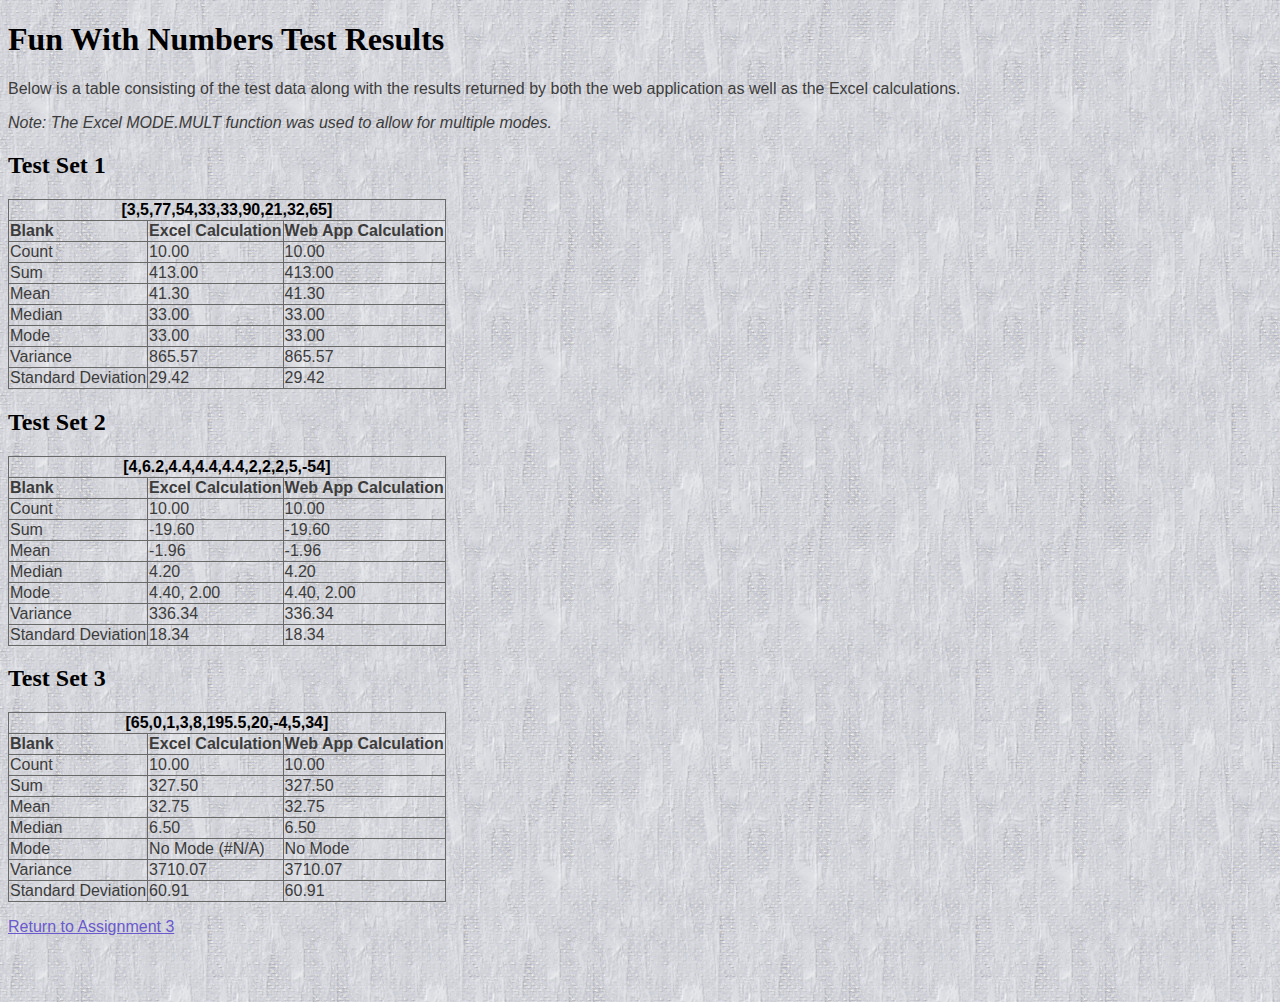
<file: assign3/testResults.html>
<!---
Andrew Wood's ePortfolio
COP4813 - Summer 2018
index.html - Data Processing - Assignment 3
--->

<!DOCTYPE html PUBLIC "-//W3C//DTD XHTML 1.0 Transitional//EN"
"http://www.w3.org/TR/xhtml1/DTD/xhtml1-transitional.dtd">

<html xmlns="http://www.w3.org/1999/xhtml">
	<head>
		<title>Fun With Numbers Test Results</title>
		<meta charset="UTF-8" />
		<meta name="viewport" content="width=device-width, initial-scale=1.0" /> 
		<link rel="stylesheet" type="text/css" href="../style.css">
	</head>
	
	<body class="clearfix">
		<h1>Fun With Numbers Test Results</h1>
		<p>Below is a table consisting of the test data along with the results
		 returned by both the web application as well as the Excel calculations.</p>
		 <i>Note: The Excel MODE.MULT function was used to allow for multiple modes.</i>
		
		
		<h2>Test Set 1</h2>
		<table class="answerTable">
			<tr>
				<th colspan="3">[3,5,77,54,33,33,90,21,32,65]</th>			
			</tr>
			<tr>
			<td class="label">Blank</td>
			<td class="label">Excel Calculation</td>
			<td class="label">Web App Calculation</td>		
			</tr>
			<tr>
				<td>Count</td>
				<td>10.00</td>
				<td>10.00</td>
			</tr>
			<tr>
				<td>Sum</td>
				<td>413.00</td>
				<td>413.00</td>
			</tr>
			<tr>
				<td>Mean</td>
				<td>41.30</td>
				<td>41.30</td>
			</tr>
			<tr>
				<td>Median</td>
				<td>33.00</td>
				<td>33.00</td>
			</tr>
			<tr>
				<td>Mode</td>
				<td>33.00</td>
				<td>33.00</td>
			</tr>
			<tr>
				<td>Variance</td>
				<td>865.57</td>
				<td>865.57</td>
			</tr>
			<tr>
				<td>Standard Deviation</td>
				<td>29.42</td>
				<td>29.42</td>
			</tr>
		</table>
		<h2>Test Set 2</h2>
		<table class="answerTable">
			<tr>
				<th colspan="3">[4,6.2,4.4,4.4,4.4,2,2,2,5,-54]</th>			
			</tr>
			<tr>
			<td class="label">Blank</td>
			<td class="label">Excel Calculation</td>
			<td class="label">Web App Calculation</td>		
			</tr>
			<tr>
				<td>Count</td>
				<td>10.00</td>
				<td>10.00</td>
			</tr>
			<tr>
				<td>Sum</td>
				<td>-19.60</td>
				<td>-19.60</td>
			</tr>
			<tr>
				<td>Mean</td>
				<td>-1.96</td>
				<td>-1.96</td>
			</tr>
			<tr>
				<td>Median</td>
				<td>4.20</td>
				<td>4.20</td>
			</tr>
			<tr>
				<td>Mode</td>
				<td>4.40, 2.00</td>
				<td>4.40, 2.00</td>
			</tr>
			<tr>
				<td>Variance</td>
				<td>336.34</td>
				<td>336.34</td>
			</tr>
			<tr>
				<td>Standard Deviation</td>
				<td>18.34</td>
				<td>18.34</td>
			</tr>
		</table>
		<h2>Test Set 3</h2>
		<table class="answerTable">
			<tr>
				<th colspan="3">[65,0,1,3,8,195.5,20,-4,5,34]</th>			
			</tr>
			<tr>
			<td class="label">Blank</td>
			<td class="label">Excel Calculation</td>
			<td class="label">Web App Calculation</td>		
			</tr>
			<tr>
				<td>Count</td>
				<td>10.00</td>
				<td>10.00</td>
			</tr>
			<tr>
				<td>Sum</td>
				<td>327.50</td>
				<td>327.50</td>
			</tr>
			<tr>
				<td>Mean</td>
				<td>32.75</td>
				<td>32.75</td>
			</tr>
			<tr>
				<td>Median</td>
				<td>6.50</td>
				<td>6.50</td>
			</tr>
			<tr>
				<td>Mode</td>
				<td>No Mode (#N/A)</td>
				<td>No Mode</td>
			</tr>
			<tr>
				<td>Variance</td>
				<td>3710.07</td>
				<td>3710.07</td>
			</tr>
			<tr>
				<td>Standard Deviation</td>
				<td>60.91</td>
				<td>60.91</td>
			</tr>
		</table>
		
		<p>
			<a href="./index.html">Return to Assignment 3</a>					
		</p>
		
				
	</body>
</html>
</file>
<file: style.css>
/* 	Stylesheet for Assignment 1
	Andrew J Wood - Internet Programming
	Summery 2018
*/

/* Ensures all elements adhere to border-box */
* {
	box-sizing: border-box;
	}

/* Text Link Behavior */
a:link {
	color: rgb(106,90,205);
	}
	
a:visited {
	color: rgb(106,90,205);
	}

a:hover {
	color: lightblue;
	}
	
a:active {
	color: orange;
	}

.centerDiv { width: 90%; margin: auto; }

.col1 { width: 50%; float:left;  padding: 5px;}

.col2 { width: 50%; float:left;  padding: 5px;}

.bottomPart { width: 90%; margin: auto; text-align:center;}

.errorPHP { color: red;}
	
/* Header and Table Header Specifications */
h1, h2, h3, h4, h5, h6, th {
	font-family: "Georgia", Times, serif;
	color: black;
	}
	
/* Paragraph and Table Entry Specifications */
p, tr, td, i, .numOptions {
	font-family: "Verdana", sans-serif;
	color: rgb(60,60,60);
	}
	
/* Form Specifications */
form {
	font-family: "Verdana", sans-serif;
	color: rgb(60,60,60);
        margin: 0px;
	}
	
.error {
	color: red;
	font-weight: bold;
}

.label {
	font-weight: bold;
}
	
	
	
/* Specifications for body; ensures specific margins */
body {
	margin-top:10px;
	margin-bottom:50px;
	background-image: url("./background.jpg");
	background-repeat: repeat-x repeat-y;
	}
	
/* Horizontal rule specifications */
hr {
	display: block;
	margin: 5px;
	background-color:black;
	height: 2px;
	border-width:0;
	}

/* Sets the unordered list bullet image */
ul {
	list-style: circle outside url('./bullet_black.png');
	}
	
/* Specific style for schedule table */
table.schedule {
	border: 1px solid rgb(60,60,60);
	border-collapse: collapse;
	margin: 10px auto;
	width: 60%;
	}
	
table.schedule td, table.schedule tr, table.schedule th {
		border: 1px solid dimgray;
		text-align: left;
	}
	
table.statsTable {

	border-style: none;
	text-align: left;
}

table.answerTable td {
	border: 1px solid dimgray;
}

table.answerTable th {
	border: 1px solid dimgray;
	font-family: "Verdana", sans-serif;
}

table {
	border-collapse: collapse;
}

.clearfix::after {
    content: "";
    clear: both;
    display: table;
}

.showHide {
	display: none;
}
</file>
